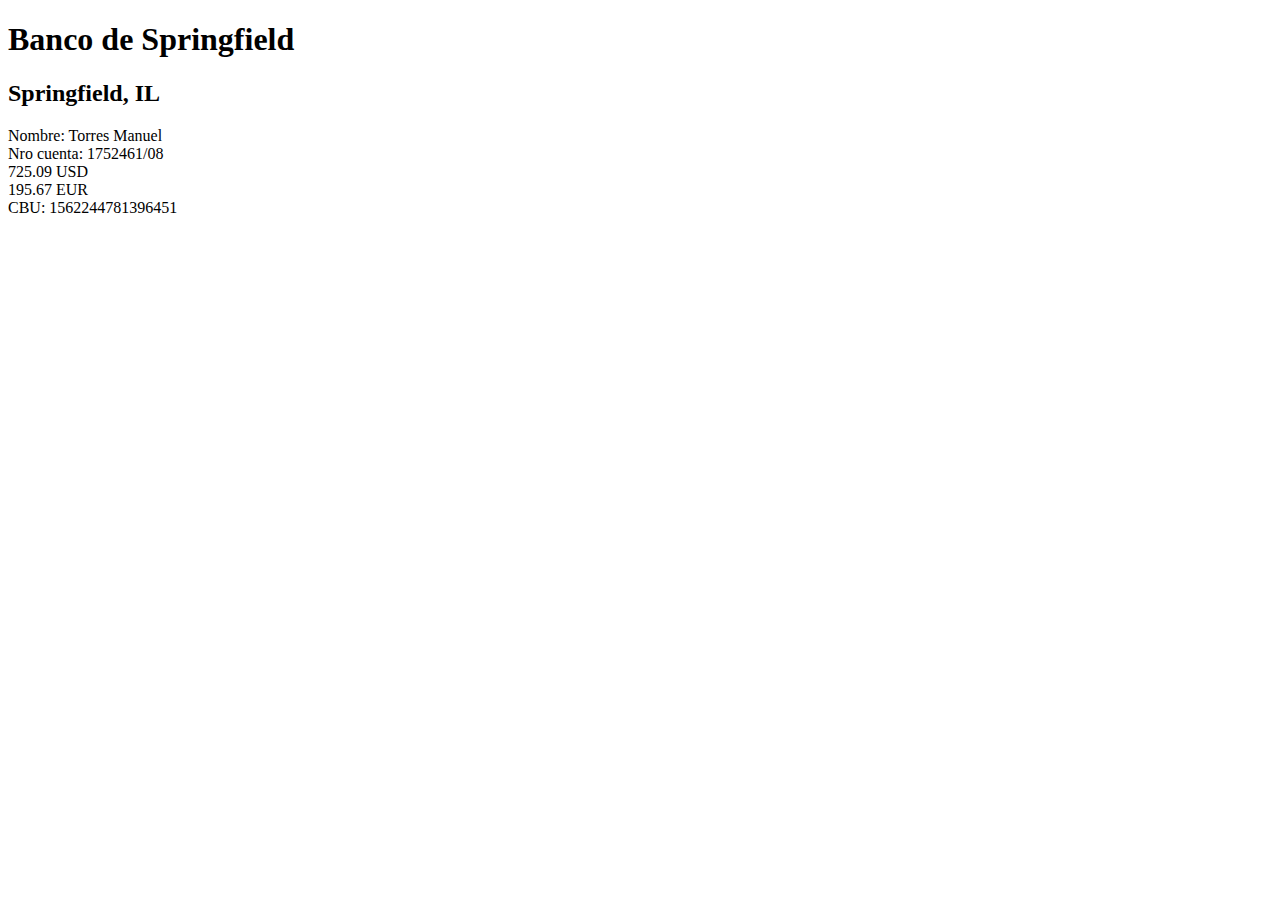
<file: 11-PV_ResumenCuentaBancaria/index.html>
<!DOCTYPE html>
  <head>
    <title>Bancame</title>

    <script src="script.js"></script>
  </head>
  <body onload="cargarResumen()">
    <h1 id="nombreBanco"></h1>
    <h2 id="sucursal"></h2>
    <div id="nombre"></div>
    <div id="nroCuenta"></div>
    <div id="usd"></div>
    <div id="eur"></div>
    <div id="CBU"></div>

  </body>
</html>
</file>
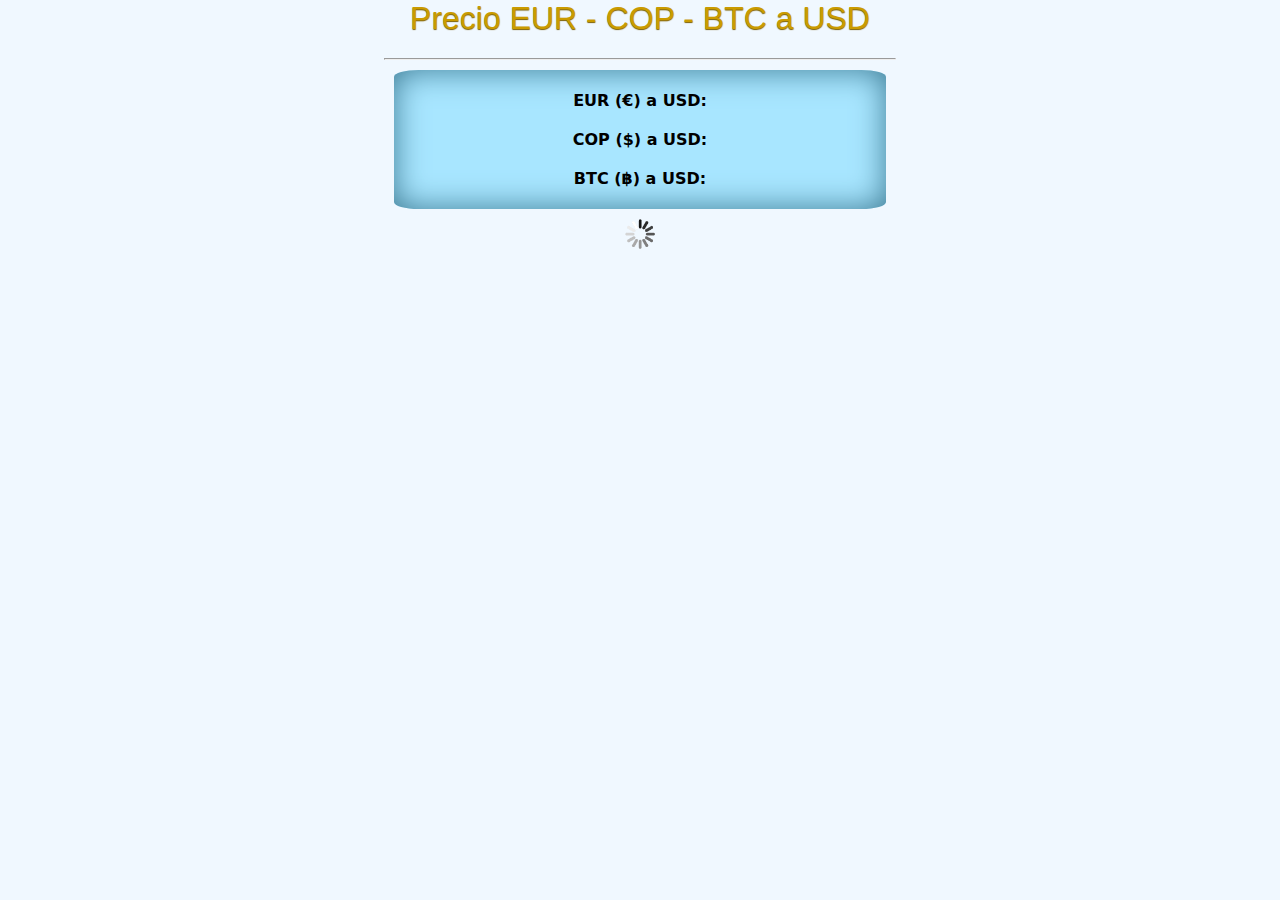
<file: 13-PV_Cotizaciones/index.html>
<html>
  <head>
    <title>Cotizame</title>
    <link rel="stylesheet" href="style.css">
</head>
<body onload="contenido()">
    <div class="logo">                       
        <h1 id="titulo"></h1>
    </div>
    <hr>
    <div class="cuadro">
        <div id="UsdEur"></div>           
        <div id="UsdCop"></div>        
        <div id="UsdBtc"></div>
    </div>     
    <div class="espera">            
        <img id="imgEspera"/>  
    </div>
</body>
<script src="scripts.js"></script>
</html>
</file>
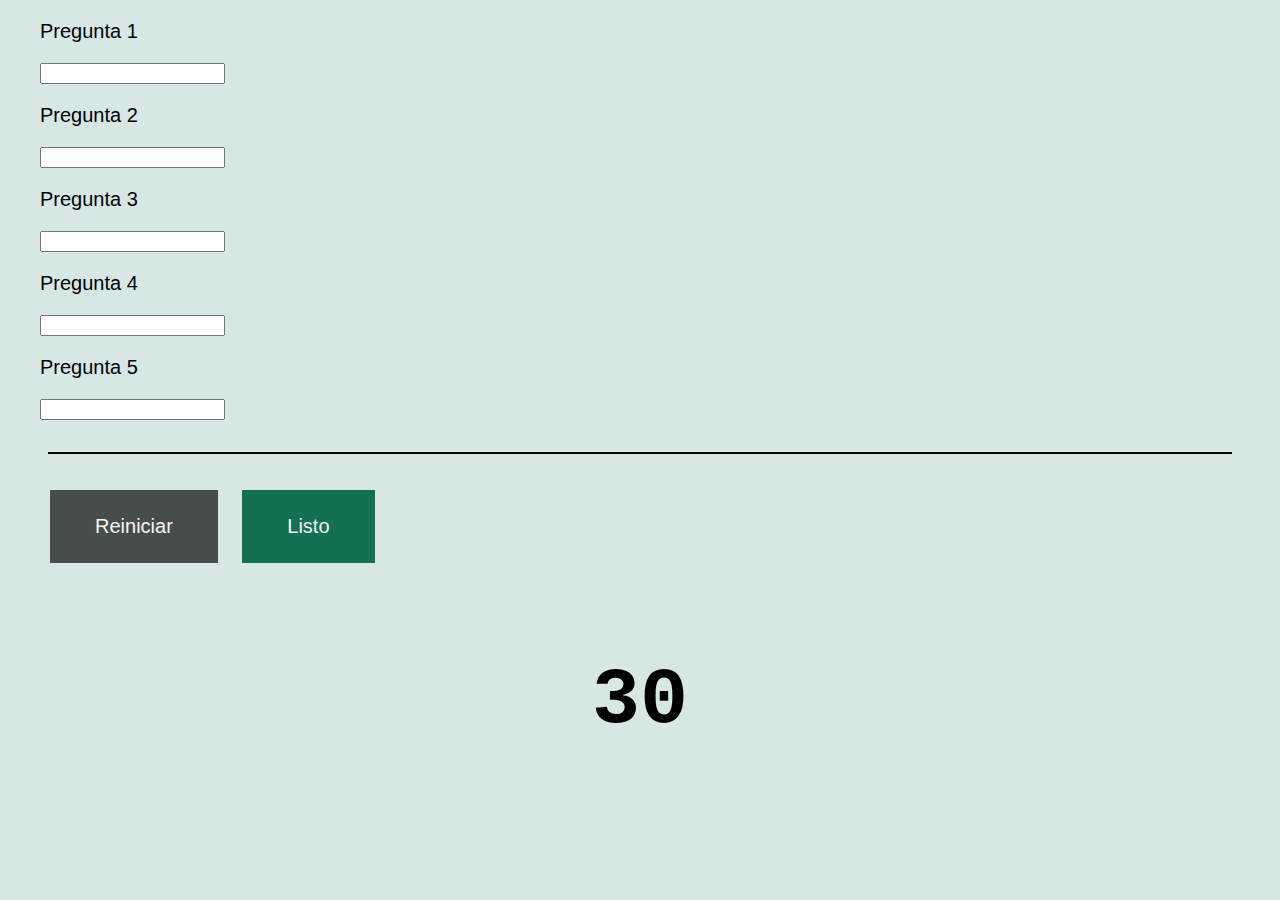
<file: 3-PY_preguntados/index.html>
<!DOCTYPE html>
    <head>
        <Title>Juego Preguntas</Title>
        <link rel="stylesheet" href="styles.css">
    </head>
    <body onload="comenzarReloj()">

        <audio id="audioFalla">
            <source src="sounds/TP_SaveMenu_Continue_No.wav" type="audio/wav">
            Sonido no habilitado
        </audio>

        <audio id="audioAcierto">
            <source src="sounds/TP_SaveMenu_Continue_Yes.wav" type="audio/wav">
            Sonido no habilitado
        </audio>

        <audio id="audioreiniciar">
            <source src="sounds/TP_SaveMenu_SlotSelect.wav" type="audio/wav">
            Sonido no habilitado
        </audio>

        <p>Pregunta 1</p>
        <input type="text" id="respuesta1">

        <p>Pregunta 2</p>
        <input type="text" id="respuesta2">

        <p>Pregunta 3</p>
        <input type="text" id="respuesta3">

        <p>Pregunta 4</p>
        <input type="text" id="respuesta4">

        <p>Pregunta 5</p>
        <input type="text" id="respuesta5">

        <hr>
        <div>
            <button class="reiniciar" onclick="reiniciar()">Reiniciar</button>
            <button class="Listo" onclick="pararTiempo()">Listo</button>
        </div>
        <br>
        <h1 id="cronometro"></h1>

        <script>
            let elementocronometro = document.getElementById("cronometro");
            let tiempoInicial = 30;

            
            function comenzarReloj(){
                tiempoTerminado = setTimeout(tiempoCumplido, 1000 * tiempoInicial);
                intervaloDeTiempo = setInterval(crono, 1000);

                elementocronometro.textContent = tiempoInicial.toString();
            }

            function crono(){
                tiempoInicial = tiempoInicial - 1;
                tiempoActual = tiempoInicial.toString()
                elementocronometro.textContent = tiempoActual;
            }
            
            function pararTiempo(){   
                document.getElementById("audioAcierto").play();
                clearTimeout(tiempoTerminado);
                clearInterval(intervaloDeTiempo);
                setTimeout(resultados,1000)
            }

            function resultados() {
                let fecha = new Date();
                let respuesta1 = document.getElementById("respuesta1").value;
                let respuesta2 = document.getElementById("respuesta2").value;
                let respuesta3 = document.getElementById("respuesta3").value;
                let respuesta4 = document.getElementById("respuesta4").value;
                let respuesta5 = document.getElementById("respuesta5").value;

                let mensaje = fecha.toLocaleDateString("es-Es") + "\n" +
                                "1. " + respuesta1 + "\n" +
                                "2. " + respuesta2 + "\n" +
                                "3. " + respuesta3 + "\n" +
                                "4. " + respuesta4 + "\n" +
                                "5. " + respuesta5;

                alert(mensaje);
            }

            function reiniciar() {  
                setTimeout(cosas,1000)
                document.getElementById("audioreiniciar").play();
                
            }
            
            function cosas(){
                location.reload();
            }

            function tiempoCumplido(){
                clearInterval(intervaloDeTiempo);
                elementocronometro.textContent = "GAME OVER";
                elementocronometro.style.color = "red";
                document.getElementById("audioFalla").play();
            }
        </script>

    </body>
</html>
</file>
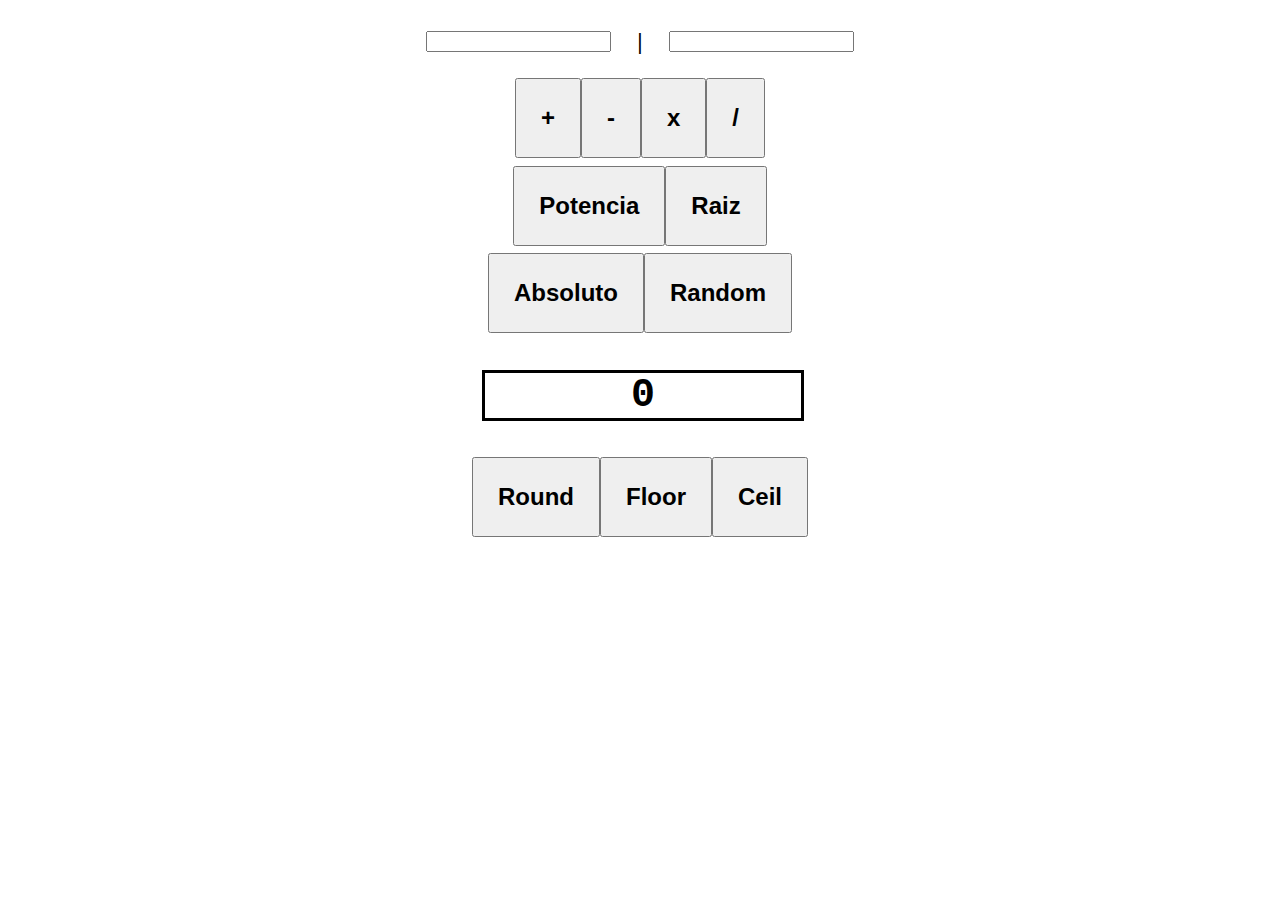
<file: 4-PV_Calculadora_Web/index.html>
<!DOCTYPE html>
    <head>
        <Title>CalCulame</Title>
        <link rel="stylesheet" href="style.css">
        <script src="calculus.js"></script>
    </head>
    <body>
        <div class="pantalla centrado" >
            <input type="number" name="primer_Numero" id="primerNumero">
            <h2 class="simbolo" id="simbolo"> | </h2>
            <input type="number" name="segundo_Numero" id="segundoNumero">
        </div>
        <div class="operaciones centrado" >
            <button onclick="calc('suma')" type="button">+</button>
            <button onclick="calc('resta')" type="button">-</button>
            <button onclick="calc('multi')" type="button">x</button>
            <button onclick="calc('divide')" type="button">/</button>
        </div>
        <div class="operaciones centrado" >
            <button onclick="calc('potencia')" type="button">Potencia</button>
            <button onclick="calc('raiz')" type="button">Raiz</button>
        </div>
        <div class="operaciones centrado" >
            <button onclick="calc('abs')" type="button">Absoluto</button>
            <button onclick="calc('rand')" type="button">Random</button>
        </div>
        <h2 class="resultados centrado"  id="resultado">0</h2>
        <div class="operaciones centrado" >
            <button onclick="round()" type="button">Round</button>
            <button onclick="round('floor')" type="button">Floor</button>
            <button onclick="round('ceil')" type="button">Ceil</button>
        </div>
    </body>
</html>
</file>
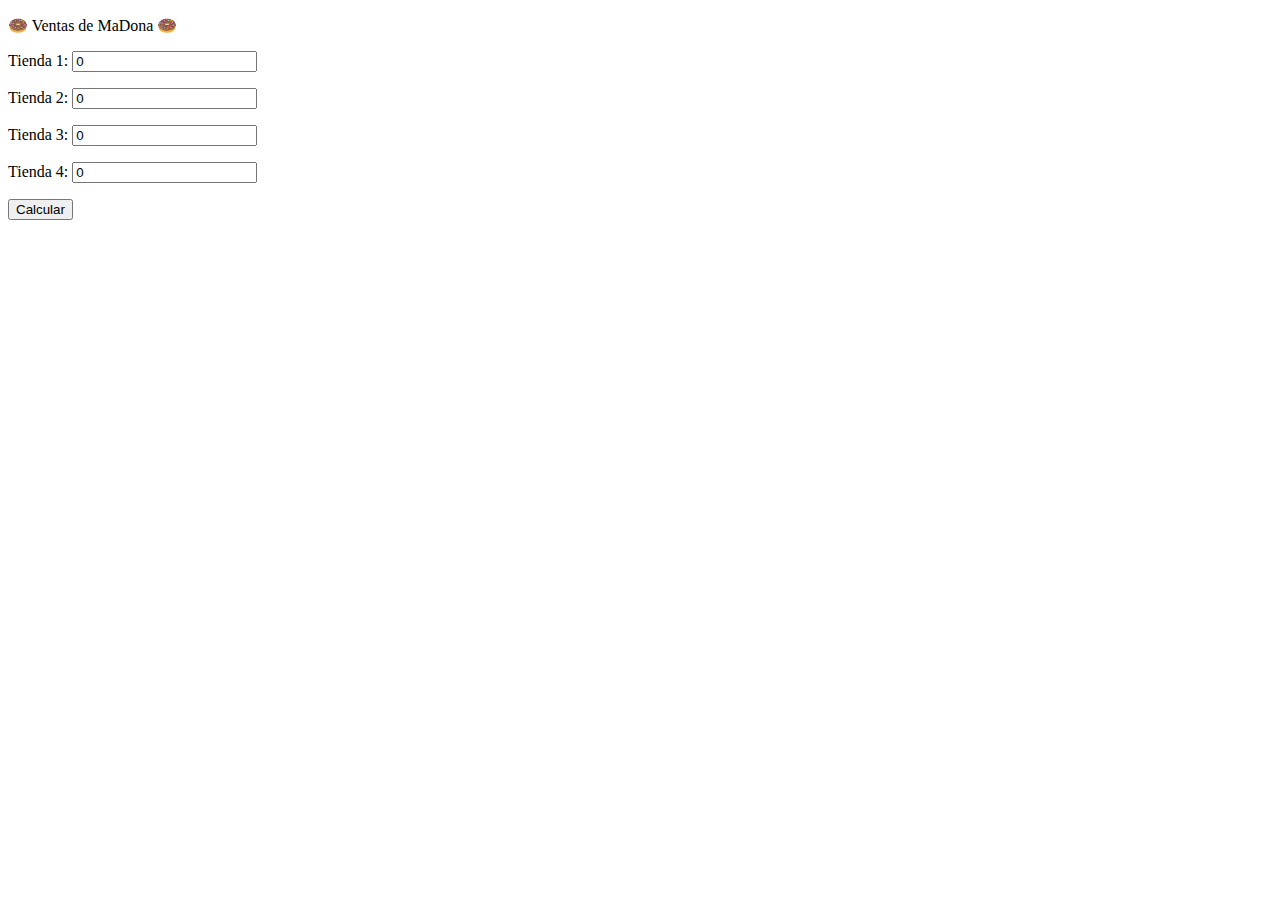
<file: 7-PV_PlanillaVentas/index.html>
<!DOCTYPE html>
<html>

    <head>
        <title>Venta de Donuts</title>
        <link rel="stylesheet" href="style.css">
        <script src="misScripts.js"></script>
    </head>
    
    <body onload="crearTiendas('itemsTiendas', 0, 4)">
        <p>&#127849 Ventas de MaDona &#127849</p>
    
        <div id="itemsTiendas">
        </div>

        <p id="parrafoSalida">
        </p>

        <p>
            <button onclick="calcular()">Calcular</button>
        </p>
    </body>

</html>
</file>
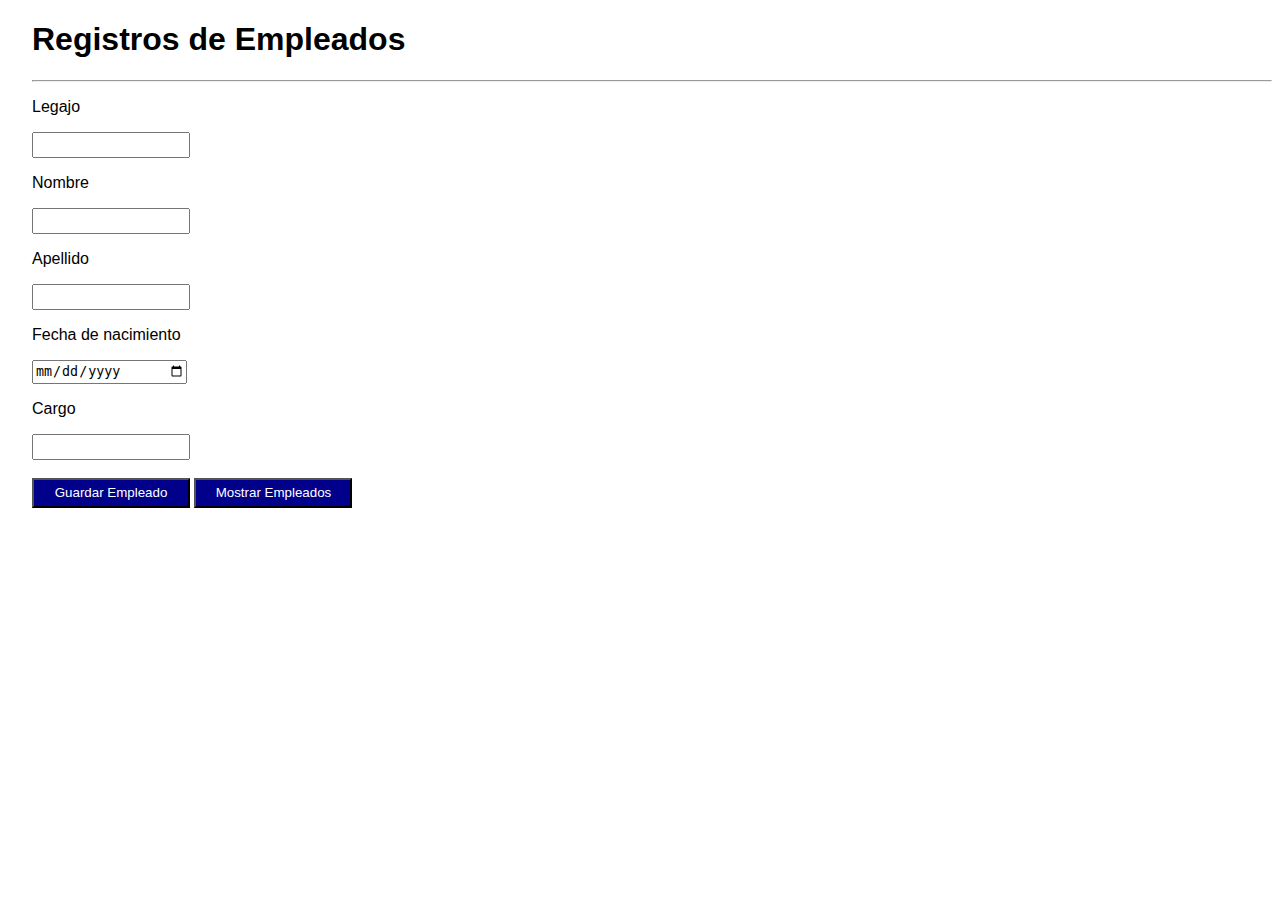
<file: 8-PV_RegistroEmpleados/index.html>
<!DOCTYPE html>
  <head>
    <title>Empleame</title>
    <script src="script.js"></script>
    <link rel="stylesheet" href="style.css">
  </head>
  <body>
    <h1>Registros de Empleados</h1>
    <hr>
    <p>Legajo</p>
    <input type="text" id="legajo">
    <p>Nombre</p>
    <input type="text" id="nombre">
    <p>Apellido</p>
    <input type="text" id="apellido">
    <p>Fecha de nacimiento</p>
    <input type="date" id="fecha">
    <p>Cargo</p>
    <input type="text" id="cargo">
    <br>
    <br>
    <div>        
        <button onclick="guardarEmpleado()">Guardar Empleado</button>
        <button onclick="mostrarEmpleados()">Mostrar Empleados </button>
    </div>
  </body>
</html>
</file>
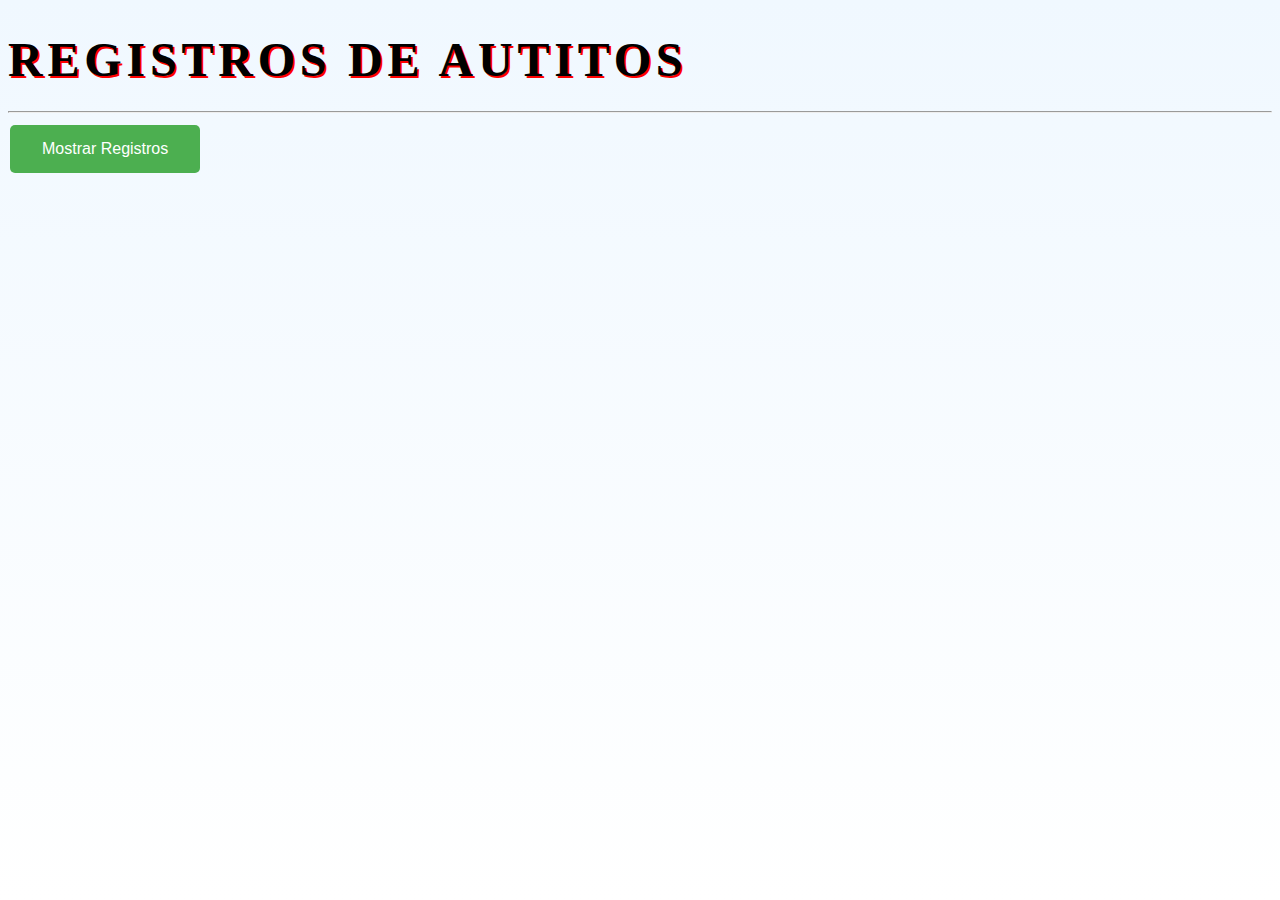
<file: 9-PV_RegistroAutomotor/index.html>
<!DOCTYPE html>
  <head>
    <title>Autitos</title>
    <script src="script.js"></script>
    <link rel="stylesheet" href="style.css">
  </head>
  <body>
    <h1>Registros de Autitos</h1>
    <hr>
    <button onclick="mostrarRegistros()">Mostrar Registros</button>
    <ul id="listaAutomoviles"></ul>
  </body>
</html>
</file>
<file: 13-PV_Cotizaciones/style.css>
body {
    text-align: center;
    font-family: system-ui, -apple-system, BlinkMacSystemFont, 'Segoe UI', Roboto, Oxygen, Ubuntu, Cantarell, 'Open Sans', 'Helvetica Neue', sans-serif;
    width: 40%;
    margin: 0 auto;
    background-color: aliceblue;
}

h1 { 
    color: #ca9b00; 
    font-family: 'Franklin Gothic Medium', 'Arial Narrow', Arial, sans-serif;
    font-weight: normal; 
    text-shadow: 0 1px 1px #7e6000; 
}
.espera img {
    height: 30px;
    width: 30px;
    border-radius: 50%;
    visibility: hidden;
}

.cuadro {
    background-color: #a8e6ff;
    box-shadow: inset 0 0 2em #3a7891;
    border-radius: 5%;
    margin: 10px;
    font-weight: bolder;
    padding: 0.05em 0;
    }

.cuadro div {
    margin: 20px;
}
</file>
<file: 3-PY_preguntados/styles.css>
body{
    background-color: rgb(214, 231, 230);
    font-family: 'Lucida Sans', 'Lucida Sans Regular', 'Lucida Grande', 'Lucida Sans Unicode', Geneva, Verdana, sans-serif;
    padding: 0 2em;   
}

p{
    color: black;
    font-size: 20px;
    display: flex;
}

hr{
    border-color: black;
    border-style: solid;
    margin: 2em 0.5em 1em 0.5em;

}

h1{
    font-family: 'Courier New', Courier, monospace;
    font-size: 80px;
    display: grid;
    align-items: center;
    justify-content: center;
}

button{
    font-family: Verdana, Geneva, Tahoma, sans-serif;
    padding: 1em 2em 1em 2em;
    border-style: none;
    font-size: 20px;
    margin: 1em 0.5em 1em 0.5em;
    color: whitesmoke;
    border-color: rgba(255, 217, 0, 0);
    border-style: solid;
    border-width: 5px;
}

button:hover{
    background-color: rgba(138, 138, 138, 0.274);
    border-color: rgb(255, 217, 0);
    color: black;
    cursor: pointer;
}

.reiniciar{    
    background-color: rgb(71, 77, 75);    
}

.Listo{
    background-color: rgb(19, 112, 84);  
}
</file>
<file: 4-PV_Calculadora_Web/style.css>
.centrado{
    display: flex;
    align-items: center;
    justify-content: center;
}

.pantalla input{
    margin: 1em 2em; 
}
.operaciones button{
    padding: 1em;
    margin: 0.15em 0em;
    font-size: x-large;
    font-weight: bold;
}

.resultados{
    font-family: 'Courier New', Courier, monospace;
    font-size: 40px;
    border-width: 3px;
    border-style: solid;
    width: 25%;
    margin-left: 37.5%;
}
</file>
<file: 7-PV_PlanillaVentas/style.css>
.neutro{
    background-color: whitesmoke;
}

.mayorVenta{
    background-color: greenyellow;
}
.menorVenta{
    background-color: lightcoral;
}
</file>
<file: 8-PV_RegistroEmpleados/style.css>
body {
    font-family: 'Lucida Sans', 'Lucida Sans Regular', 'Lucida Grande', 'Lucida Sans Unicode', Geneva, Verdana, sans-serif;
    margin-left: 2rem;
}

h2 {
    color:brown;
}

button {
    height: 30px;
    width: 158px;
    background-color: darkblue;
    color: white;
}

input {
    height: 20px;
    width: 150px;
}

button:hover {
    cursor: pointer;
}
</file>
<file: 9-PV_RegistroAutomotor/style.css>
h1 {
    font-size: 3em;
    font-weight: bold;
    text-transform: uppercase;
    letter-spacing: 0.1em;
    text-shadow: 2px 2px #ff0000;
    margin-bottom: 0.5em;
}
  
button {
    background-color: #4CAF50; /* Green */
    border: none;
    color: white;
    padding: 15px 32px;
    text-align: center;
    text-decoration: none;
    display: inline-block;
    font-size: 16px;
    margin: 4px 2px;
    cursor: pointer;
    border-radius: 5px;
}

body {
    background-color: #f0f8ff; /* color de fondo */
    background-image: linear-gradient(to bottom, #f0f8ff, #ffffff); /* degradado de fondo */
    background-repeat: no-repeat; /* no se repite la imagen de fondo */
    background-attachment: fixed; /* fijar la imagen de fondo */
    background-size: cover; /* cubrir todo el área */
}

ul {
    list-style-type: none; /* Elimina los puntos de la lista */
    margin: 0; /* Elimina los márgenes */
    padding: 0; /* Elimina los espacios internos */
}

li {
    background-color: #f1f1f1; /* Color de fondo */
    padding: 10px; /* Espacio interno */
    border-bottom: 1px solid #ccc; /* Borde inferior */
    text-align: center; /* Alineación del texto */
}
</file>
